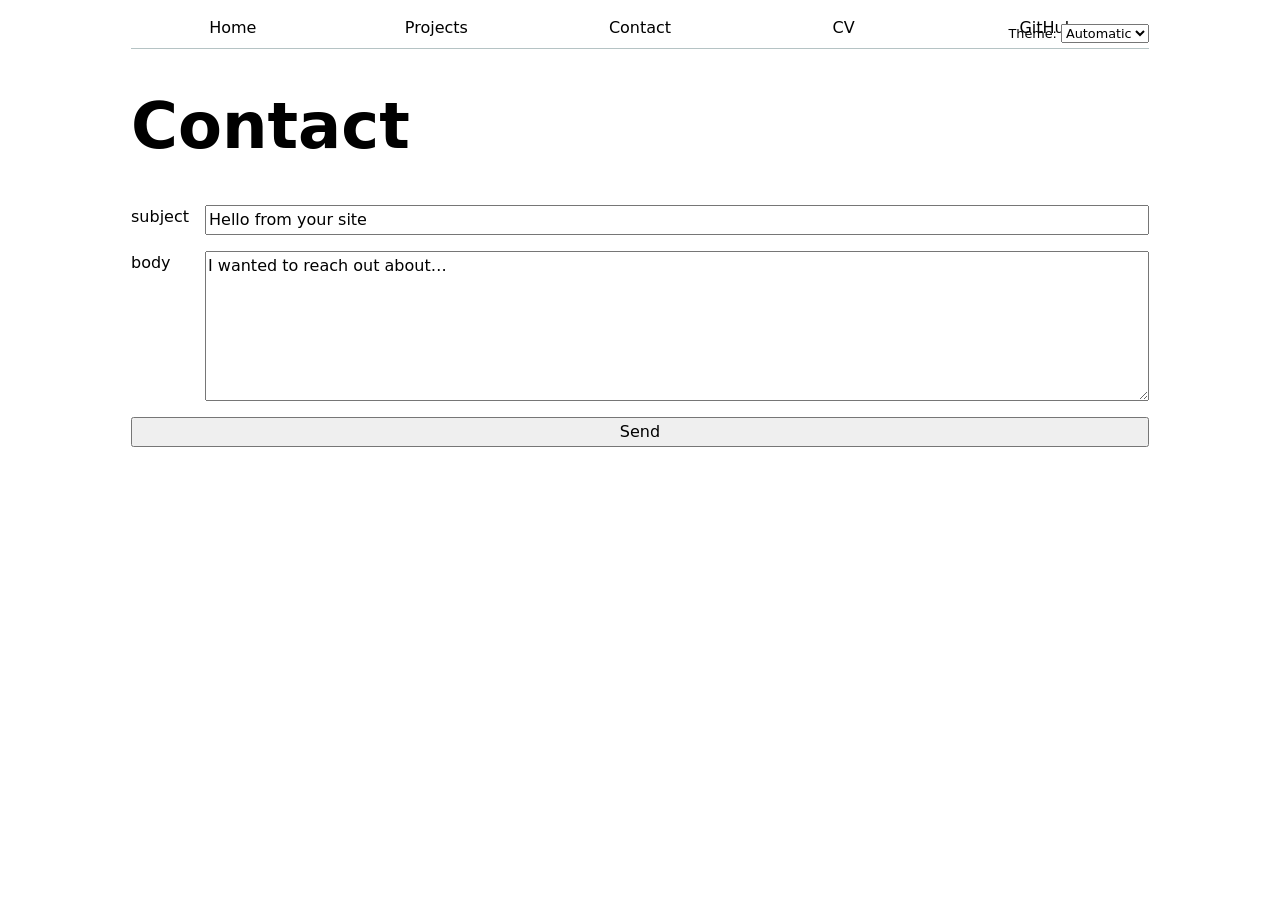
<file: contact/index.html>
<!DOCTYPE html>
<html lang="en">
<head>
    <meta charset="UTF-8">
    <meta name="viewport" content="width=device-width, initial-scale=1.0">
    <title>Contact — Kavyan Patel</title>
    <link rel="stylesheet" href="../style.css">
</head>
<body>
    <h1>Contact</h1>
    <form action="mailto:kpp007@ucsd.edu">
        <label><span>subject</span><input name="subject" value="Hello from your site"></label>
        <label><span>body</span><textarea name="body" rows="6">I wanted to reach out about…</textarea></label>
        <button>Send</button>
    </form>
    <script type="module" src="../global.js"></script>
</body>
</html>
</file>
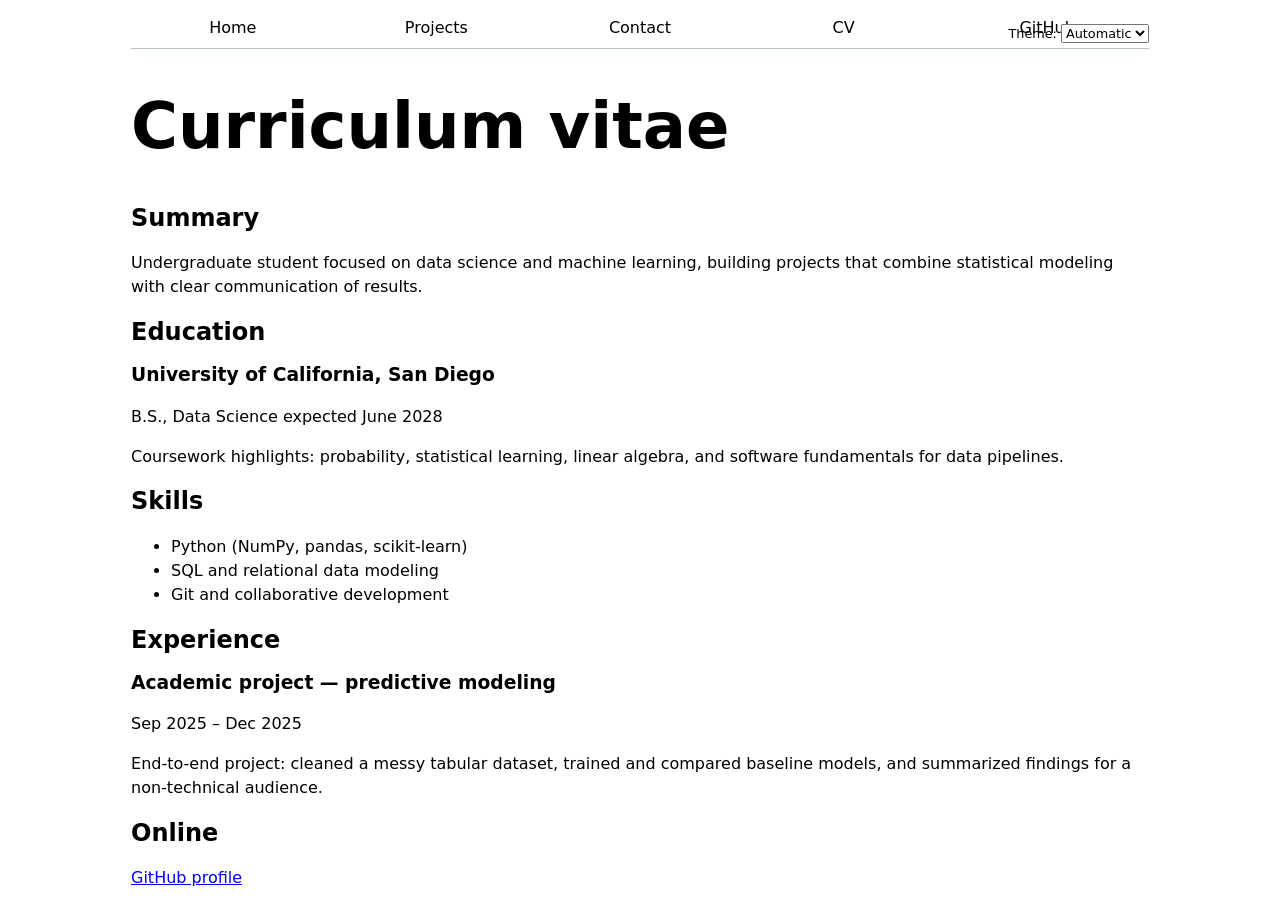
<file: cv/index.html>
<!DOCTYPE html>
<html lang="en">
<head>
    <meta charset="UTF-8">
    <meta name="viewport" content="width=device-width, initial-scale=1.0">
    <title>CV — Kavyan Patel</title>
    <link rel="stylesheet" href="../style.css">
</head>
<body>
    <h1>Curriculum vitae</h1>

    <section id="summary">
        <header>
            <h2>Summary</h2>
        </header>
        <p>Undergraduate student focused on data science and machine learning, building projects that combine statistical modeling with clear communication of results.</p>
    </section>

    <section id="education">
        <header>
            <h2>Education</h2>
        </header>
        <article>
            <header>
                <h3>University of California, San Diego</h3>
                <p>B.S., Data Science <time datetime="2028-06">expected June 2028</time></p>
            </header>
            <p>Coursework highlights: probability, statistical learning, linear algebra, and software fundamentals for data pipelines.</p>
        </article>
    </section>

    <section id="skills">
        <header>
            <h2>Skills</h2>
        </header>
        <ul>
            <li>Python (NumPy, pandas, scikit-learn)</li>
            <li>SQL and relational data modeling</li>
            <li>Git and collaborative development</li>
        </ul>
    </section>

    <section id="experience">
        <header>
            <h2>Experience</h2>
        </header>
        <article>
            <header>
                <h3>Academic project — predictive modeling</h3>
                <p><time datetime="2025-09">Sep 2025</time> – <time datetime="2025-12">Dec 2025</time></p>
            </header>
            <p>End-to-end project: cleaned a messy tabular dataset, trained and compared baseline models, and summarized findings for a non-technical audience.</p>
        </article>
    </section>

    <section id="links">
        <header>
            <h2>Online</h2>
        </header>
        <p><a href="https://github.com/K-Pat">GitHub profile</a></p>
    </section>
    <script type="module" src="../global.js"></script>
</body>
</html>
</file>
<file: style.css>
:root {
  --color-accent: oklch(65% 50% 0);
}

html {
  color-scheme: light dark;
  accent-color: var(--color-accent);
}

body {
  /* Set line height to 1.5 times the font size
	   and use the OS's UI font as the website font
	 */
  font: 100%/1.5 system-ui;
  max-width: 100ch;
  margin-inline: auto;
  padding-inline: 1em;
  position: relative;
}

h1,
h2,
h3,
h4,
h5,
h6 {
  line-height: 1.1;
  text-wrap: balance;
}

h1 {
  font-size: 400%;
}

img {
  max-width: 100%;
  height: auto;
}

label.color-scheme {
  position: absolute;
  top: 1rem;
  right: 1rem;
  z-index: 1;
  font-size: 80%;
  font-family: inherit;
}

nav {
  --border-color: oklch(50% 10% 200 / 40%);
  display: flex;
  border-bottom: 1px solid var(--border-color);
  margin-bottom: 1em;
}

nav a {
  flex: 1;
  text-align: center;
  text-decoration: none;
  color: inherit;
  padding: 0.5em;
  border-bottom: 0.4em solid transparent;
  padding-bottom: 0.1em;
}

nav a:hover {
  border-bottom-color: var(--color-accent);
  background-color: color-mix(in oklch, var(--color-accent), canvas 85%);
}

nav a.current {
  border-bottom-color: var(--border-color);
}

input,
textarea,
button,
select {
  font: inherit;
  box-sizing: border-box;
}

form {
  display: grid;
  grid-template-columns: auto 1fr;
  gap: 1em;
}

form label {
  grid-column: 1 / -1;
  display: grid;
  grid-template-columns: subgrid;
}

form button {
  grid-column: 1 / -1;
}

form input,
form textarea {
  min-width: 0;
  width: 100%;
}

.projects {
  display: grid;
  grid-template-columns: repeat(auto-fill, minmax(15em, 1fr));
  gap: 1em;
  grid-auto-rows: auto auto 1fr;
}

.projects article {
  display: grid;
  grid-template-rows: subgrid;
  grid-row: span 3;
  gap: 1em;
}

.projects article h2 {
  margin: 0;
}

.projects article .project-body {
  min-width: 0;
}

.projects article .project-body > p:first-child {
  margin: 0;
}

.projects article .project-year-line {
  margin: 0.35em 0 0;
  font-family: Baskerville, 'Times New Roman', serif;
  font-variant-numeric: oldstyle-nums;
  opacity: 0.75;
}

.projects img {
  width: 100%;
}

.projects-chart-layout {
  display: flex;
  align-items: center;
  gap: 1.5em;
  margin-block: 0 0.5em;
}

#projects-pie-plot {
  max-width: 20em;
  margin-block: 1em;
  overflow: visible;
  flex-shrink: 0;
}

#projects-pie-plot:has(path:hover) path:not(:hover) {
  opacity: 0.5;
}

#projects-pie-plot path {
  cursor: pointer;
  transition: opacity 300ms, fill 300ms;
}

.selected {
  --color: oklch(60% 45% 0) !important;
}

.selected:is(path) {
  fill: var(--color);
}

.searchBar {
  width: 100%;
  max-width: 100%;
  margin-block: 0.5em 1.5em;
}

.legend {
  flex: 1;
  display: grid;
  grid-template-columns: repeat(auto-fill, minmax(9em, 1fr));
  gap: 0.75em 1em;
  margin: 0;
  padding: 0.75em 1em;
  border: 1px solid oklch(50% 10% 200 / 40%);
  list-style: none;
}

.legend-item {
  display: flex;
  align-items: center;
  gap: 0.45em;
  cursor: pointer;
}

.legend .swatch {
  display: inline-block;
  width: 0.9em;
  height: 0.9em;
  aspect-ratio: 1 / 1;
  border-radius: 20%;
  background-color: var(--color);
  flex-shrink: 0;
}

#profile-stats {
  margin-block: 0 1.5em;
}

#profile-stats dl {
  display: grid;
  grid-template-columns: repeat(4, 1fr);
  gap: 0.5em 1em;
  margin: 0;
}

#profile-stats dt {
  grid-row: 1;
  margin: 0;
  font-weight: 600;
}

#profile-stats dd {
  grid-row: 2;
  margin: 0;
}
</file>
